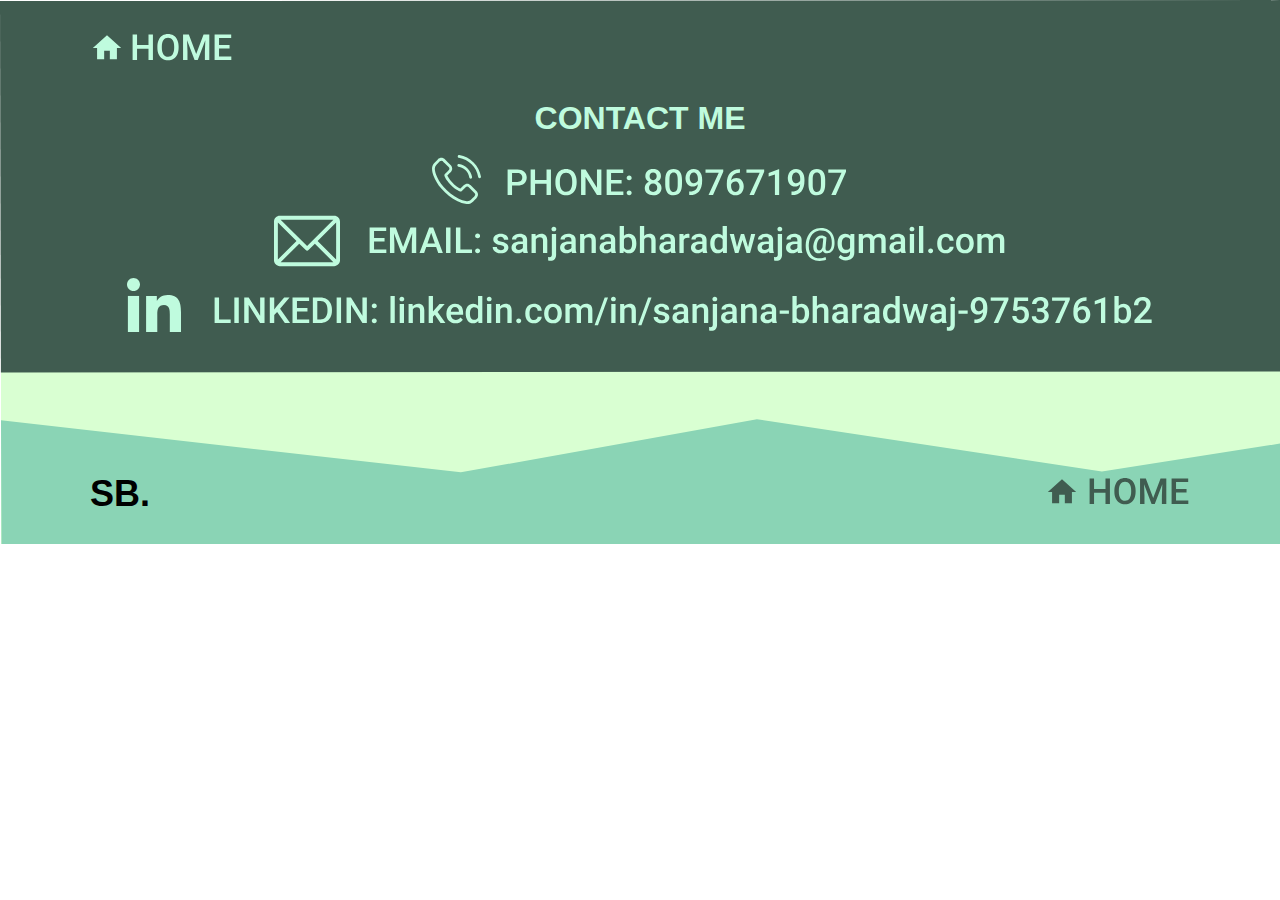
<file: contact.html>
<!DOCTYPE html>
<html lang="en">

<head>
    <meta charset="UTF-8">
    <meta name="viewport" content="width=device-width, initial-scale=1.0">
    <link rel="stylesheet" href="styles2.css">
    <title>Contact</title>
</head>

<body>
    <div class="header-container">

        <div class="wrapper">
            <nav>
                <div class="home">
                    <a href="https://sanjanaab.github.io/sanjanab_portfolio.github.io/">
                 <!--<img class="home-icon" src="images2/home-1.svg" alt="home">-->   
                 <picture>
                    <source srcset="images2/home-1-phone.svg" media="(max-width: 700px)">
                    <source srcset="images2/home-1.svg">
                    <img src="images2/home-1.svg" alt="home" style="width:auto;">
                  </picture>
                </a>
                </div>
            </nav>
        </div>
        <div class="wrapper">
            <div class="container">
                <div class="heading">
                    <h1>CONTACT ME</h1>
                </div>
                <br>
                <div class="phone">
                   <!--<img src="images2/phone.svg" alt="phone">--> 
                   <picture>
                    <source srcset="images2/phone-phone.svg" media="(max-width: 700px)">
                    <source srcset="images2/phone.svg">
                    <img src="images2/phone.svg" alt="home" style="width:auto;">
                  </picture>
                </div>
                <div class="email">
                    <a href="sanjanabharadwaja@gmail.com">
                    <!--<img src="images2/email.svg" alt="email">--> 
                    <picture>
                        <source srcset="images2/email-phone.svg" media="(max-width: 700px)">
                        <source srcset="images2/email.svg">
                        <img src="images2/email.svg" alt="home" style="width:auto;">
                      </picture>   
                    </a>
                    
                </div>
                <div class="linkedin">
                    <a href="www.linkedin.com/in/sanjanaanandbharadwaj">
                 <!-- <img src="images2/linkedin.svg" alt="linkedin">-->   
                 <picture>
                    <source srcset="images2/linkedin-phone.svg" media="(max-width: 700px)">
                    <source srcset="images2/linkedin.svg">
                    <img src="images2/linkedin.svg" alt="home" style="width:auto;">
                  </picture>   
                    </a>
                    
                </div>
            </div>
        </div>
        <br><br><br><br><br><br>
        <div class="bottom">
            <div class="wrapper">
                <nav>
                    <div class="logo">
                        SB.
                    </div>
                    <div class="home">
                        <a href="https://sanjanaab.github.io/sanjanab_portfolio.github.io/">
                        <!--<img class="contact-icon" src="images2/home-2.svg" alt="home2">-->    
                            <picture>
                                <source srcset="images2/home-2-phone.svg" media="(max-width: 700px)">
                                <source srcset="images2/home-2.svg">
                                <img src="images2/home-2.svg" alt="home" style="width:auto;">
                              </picture>  
                        </a>
                        
                    </div>
                </nav>
            </div>
        </div>
    </div>

</body>

</html>
</file>
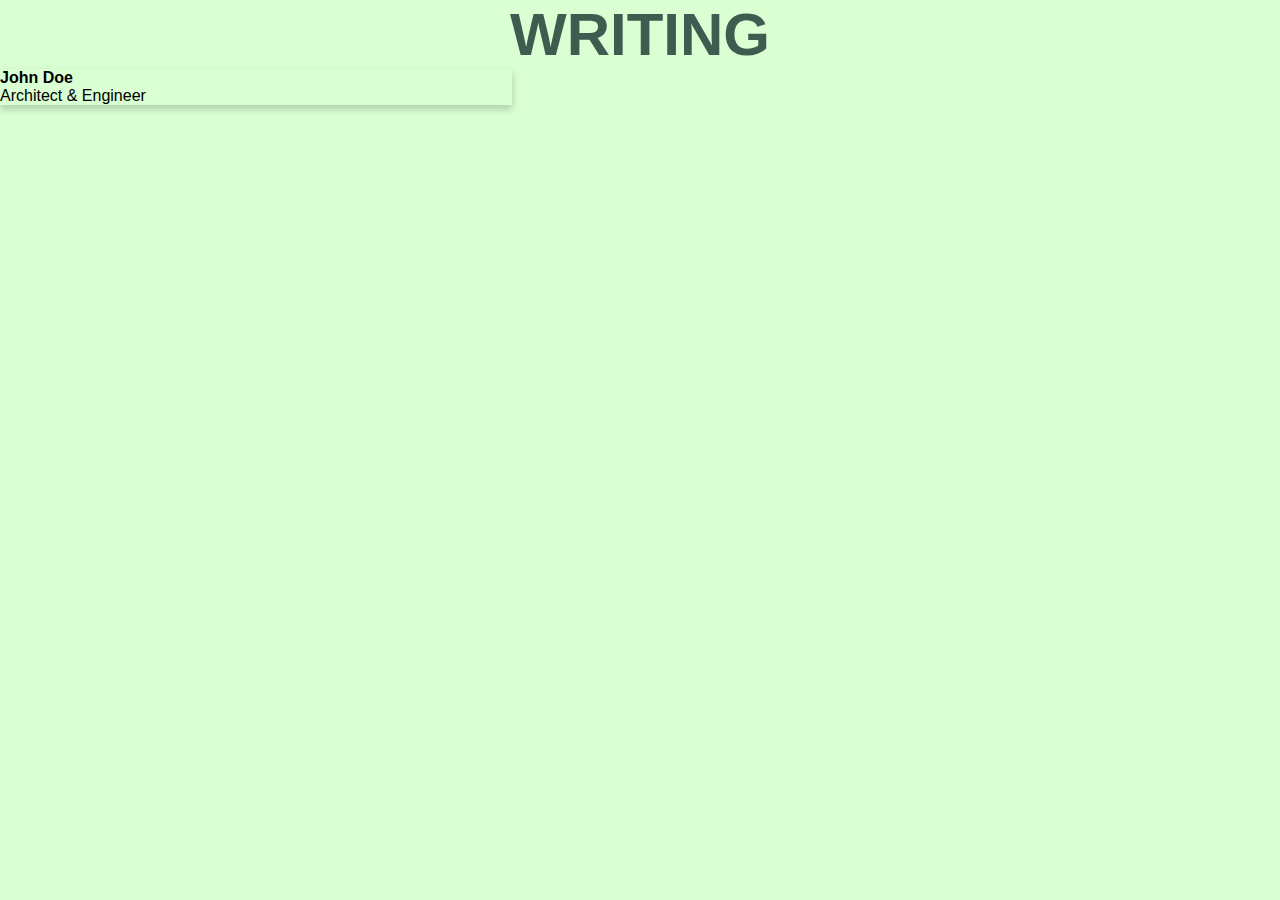
<file: writings.html>
<!DOCTYPE html>
<html lang="en">
<head>
    <meta charset="UTF-8">
    <meta name="viewport" content="width=device-width, initial-scale=1.0">
    <link rel="stylesheet" href="styles3.css" />
    <title>WRITING</title>
</head>
<body>
    <div class="heading">
        <h1>WRITING</h1>
    </div>
    <div class="wrapper">
        <div class="card">
            <div class="container">
                <h4><b>John Doe</b></h4> 
                <p>Architect & Engineer</p> 
              </div>
        </div>
    </div>
    
</body>
</html>
</file>
<file: styles2.css>
*{
    box-sizing: border-box;
    margin: 0;
    overflow: hidden;
}

body{
    font-family: "Roboto", sans-serif;
}
.wrapper{
    max-width: 1100px;
    margin: 0px auto;
   /* display: flex;
    flex-direction: column;*/
}
nav{
    display: flex;
    align-items: center;
    justify-content: space-between;
    height: 100px;
}
.header-container{
    background: url("images2/background.svg");
    background-repeat: no-repeat;
 /*   background-position: right;*/
 /*   background-size: 1000px 750px;
 /*   display: flex;
    flex-direction: column;*/
    height: auto;
    width: auto; 
  /*  align-items: center;*/
   /* height: calc(200vh - 92px); */
   
}
.heading{
    color: #BFFBDE;
   /* align-items: center;*/
  /*  position: relative; 
    left: 450px; */
    
}
.container{
    display: flex;
    align-items: center;
    justify-content: space-around;
    flex-direction: column;
}
nav .logo{
    font-style: normal;
    font-weight: bold;
    font-size: 36px;
    line-height: 42px;
    color: #000000;
    }

    @media only screen and (max-device-width: 768px) and (orientation: portrait) and (-webkit-min-device-pixel-ratio: 1)
    {
        .wrapper{
            max-width: 400px;
            
            margin: 0px auto;
           /* display: flex;
            flex-direction: column;*/
        }
        nav{
            display: flex;
            align-items: center;
            justify-content: space-between;
            height: 40px;
        }
        .header-container{
            background: url("images2/background-phone.svg");
            background-repeat: no-repeat;
         /*   background-position: right;*/
         /*   background-size: 1000px 750px;
         /*   display: flex;
            flex-direction: column;*/
            height: 900px;
            width: 400px; 
          /*  align-items: center;*/
           /* height: calc(200vh - 92px); */
           
        }
        nav .logo{
            font-style: normal;
            font-weight: bold;
            font-size: 20px;
            line-height: 42px;
            color: #000000;
            }
        .email{
            top: 10px;
            position: relative;

        }
        .linkedin{
            top: 20px;
            position: relative;

        }
        .bottom{
            top: 300px;
            position: relative;

        }
        .home{
            position: relative;

            left: -5px;
        }

    }
</file>
<file: styles3.css>
*{
    background-color: #D9FFD2;
    box-sizing: border-box;
    margin: 0;
}
body{
    font-family: "Roboto", sans-serif;
}
.heading{
    text-align: center;
font-style: normal;
font-weight: bold;
color: #405C50;
font-size: 30px;
}
.wrapper{
    display: flex;
    flex-wrap: wrap;
}
.card{
    box-shadow: 0 4px 8px 0 rgba(0,0,0,0.2);
  transition: 0.3s;
  width: 40%;
  background-color: white;
}
.card:hover {
    box-shadow: 0 8px 16px 0 rgba(0,0,0,0.2);
  }
</file>
